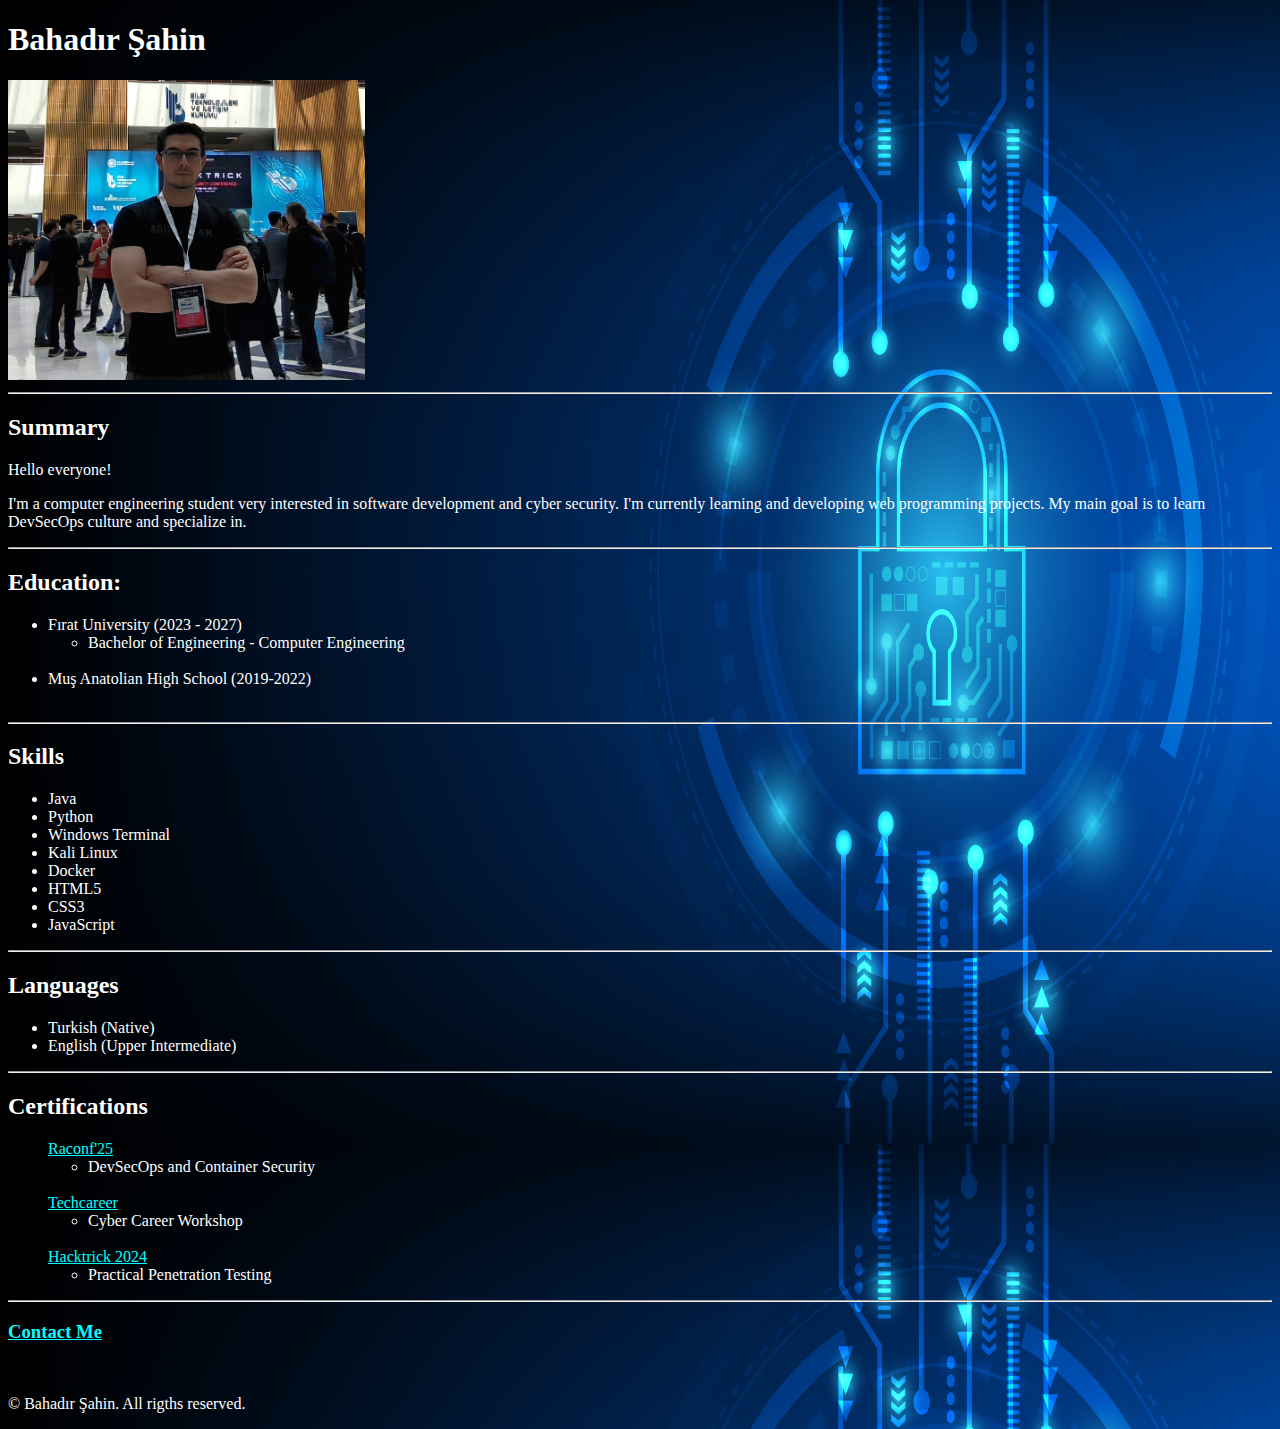
<file: index.html>
<!DOCTYPE html>
<html lang="en">
  <head>
    <meta charset="UTF-8" />
    <title>My Resume</title>
    <link rel="stylesheet" href="./style.css">
  </head>
  <body>
    <h1 class="text">Bahadır Şahin</h1>
    <img src="Profil.PNG" height="300" alt="photo of me at a cyber security conference called hacktrick">
    <hr />
    <h2 class="text">Summary</h2>
    <p class="text">Hello everyone!</p>
    <p class="text">I'm a computer engineering student very interested in software development and cyber security. I'm currently learning and developing web programming projects. My main goal is to learn DevSecOps culture and specialize in.</p>
    <hr/>
    <h2 class="text">Education:</h2>
    <ul>
        <li class="text">Fırat University (2023 - 2027)</li>
        <ul>
            <li class="text">Bachelor of Engineering - Computer Engineering</li>
            <ul></ul>
        </ul>
        <br/>
        <li class="text">Muş Anatolian High School (2019-2022)</li>
        <br />
    </ul>
    <hr />
    <h2 class="text">Skills</h2>
    <ul>
        <li class="text">Java</li>
        <li class="text">Python</li>
        <li class="text">Windows Terminal</li>
        <li class="text">Kali Linux</li>
        <li class="text">Docker</li>
        <li class="text">HTML5</li>
        <li class="text">CSS3</li>
        <li class="text">JavaScript</li>
    </ul>
    <hr />
    <h2 class="text">Languages</h2>
    <ul>
        <li class="text">Turkish (Native)</li>
        <li class="text">English (Upper Intermediate)</li>
    </ul>
    <hr />
    <h2 class="text">Certifications</h2>
    <ul>
        <li>
            <a class="ref" href="Raconf25.png">Raconf'25</a>
        </li>
        <ul>
            <li class="text">DevSecOps and Container Security</li>
        </ul>
        <br />
        <li>
            <a class="ref" href="Techcareer.png">Techcareer</a>
        </li>
        <ul>
            <li class="text">Cyber Career Workshop</li>
        </ul>
        <br />
        <li>
            <a class="ref" href="Hacktrick_2024_Sertifika.png">Hacktrick 2024</a>
            <ul>
                <li class="text">Practical Penetration Testing</li>
            </ul>
        </li>
    </ul>
    <hr />
    <h3>
        <a class="ref" href="contact.html">Contact Me</a>
    </h3>
    <br />
    <footer>
        <p class="text">© Bahadır Şahin. All rigths reserved.</p>
    </footer>
  </body>
</html>
</file>
<file: style.css>
body{
    background-image: url(key7.jpg);
    background-size: 100% 80%;
}

.profile{
    height: 250px;
    
}
 
.text{
    color:white;
}

.ref{
    color:aqua
}
</file>
